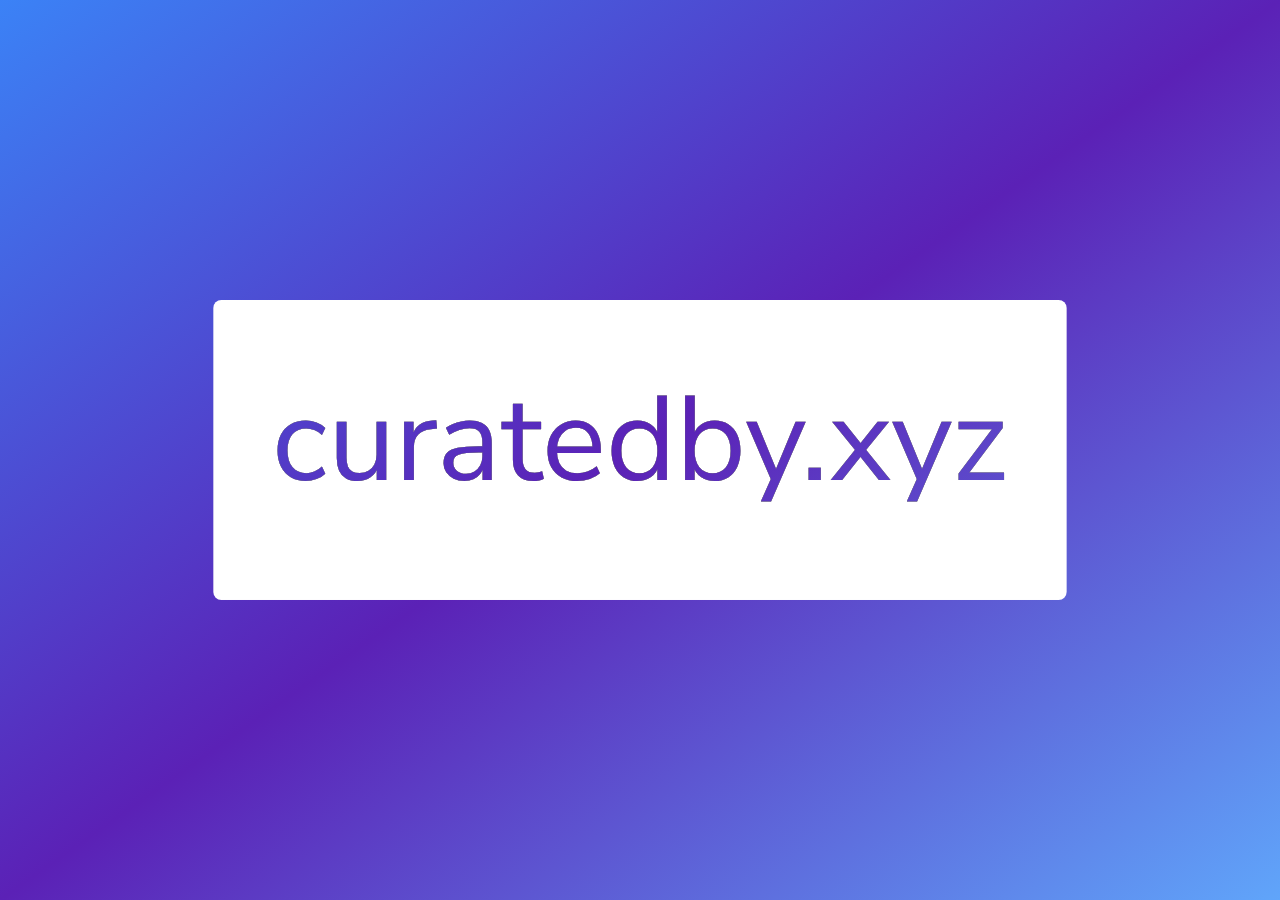
<file: index.html>
<!doctype html>
<html>

<head>
  <meta charset="UTF-8" />
  <meta name="viewport" content="width=device-width, initial-scale=1.0" />
  <link href="./css/tailwind.css" rel="stylesheet">
  <link rel="preconnect" href="https://fonts.gstatic.com">
  <link href="https://fonts.googleapis.com/css2?family=Nunito+Sans:ital,wght@1,900&display=swap" rel="stylesheet">
  <title>curatedby[xyz]</title>

    <script type="text/javascript">
      var _paq = window._paq = window._paq || [];
      /* tracker methods like "setCustomDimension" should be called before "trackPageView" */
      _paq.push(['trackPageView']);
      _paq.push(['enableLinkTracking']);
      (function() {
        var u="//207.154.195.91/";
        _paq.push(['setTrackerUrl', u+'matomo.php']);
        _paq.push(['setSiteId', '4']);
        var d=document, g=d.createElement('script'), s=d.getElementsByTagName('script')[0];
        g.type='text/javascript'; g.async=true; g.src=u+'mtmo.js'; s.parentNode.insertBefore(g,s);
      })();
    </script>
</head>

<body>
  <div class="flex h-screen w-screen bg-gradient-to-br via-purple-800 to-blue-400 from-blue-500 place-content-center">
    <div id="svg-holder" class="flex h-2/6 w-full place-items-center place-self-center place-content-center">
      <svg style="width:100%; height:100%">
        <defs>
          <!-- <style type="text/css">
            @import url('https://fonts.googleapis.com/css2?family=Nunito+Sans:ital,wght@1,900&display=swap');
          </style> -->
          <style>
            text {
              font-family: 'Nunito Sans', sans-serif;
            }
          </style>
          <g id="text" style="font-size='50%'">
            <text text-anchor="middle" dominant-baseline="middle" x="50%" y="50%" dy="1" opacity="1">curatedby.xyz</text>
          </g>
          <mask id="mask" x="0" y="0" width="100%" height="100%">
            <rect x="16.666%" y="0" width="66.666%" height="100%" fill="white" rx="8px" ry="8px"></rect>
            <use xlink:href="#text"></use>
          </mask>
        </defs>
        <rect x="0" y="0" width="100%" height="100%" mask="url(#mask)" fill="white" fill-opacity="1"></rect>
        <use xlink:href="#text" mask="url(#mask)"></use>
      </svg>
    </div>
  </div>
  <script>
    window.onload = function() {
      // stupid function to adjust the text once the font has been loaded, forcing the svg to refresh (otherwise the font may be weird)
      txt = document.getElementById("text")
      txt.style.fontSize="750%";
    }
  </script>
</body>

</html>
</file>
